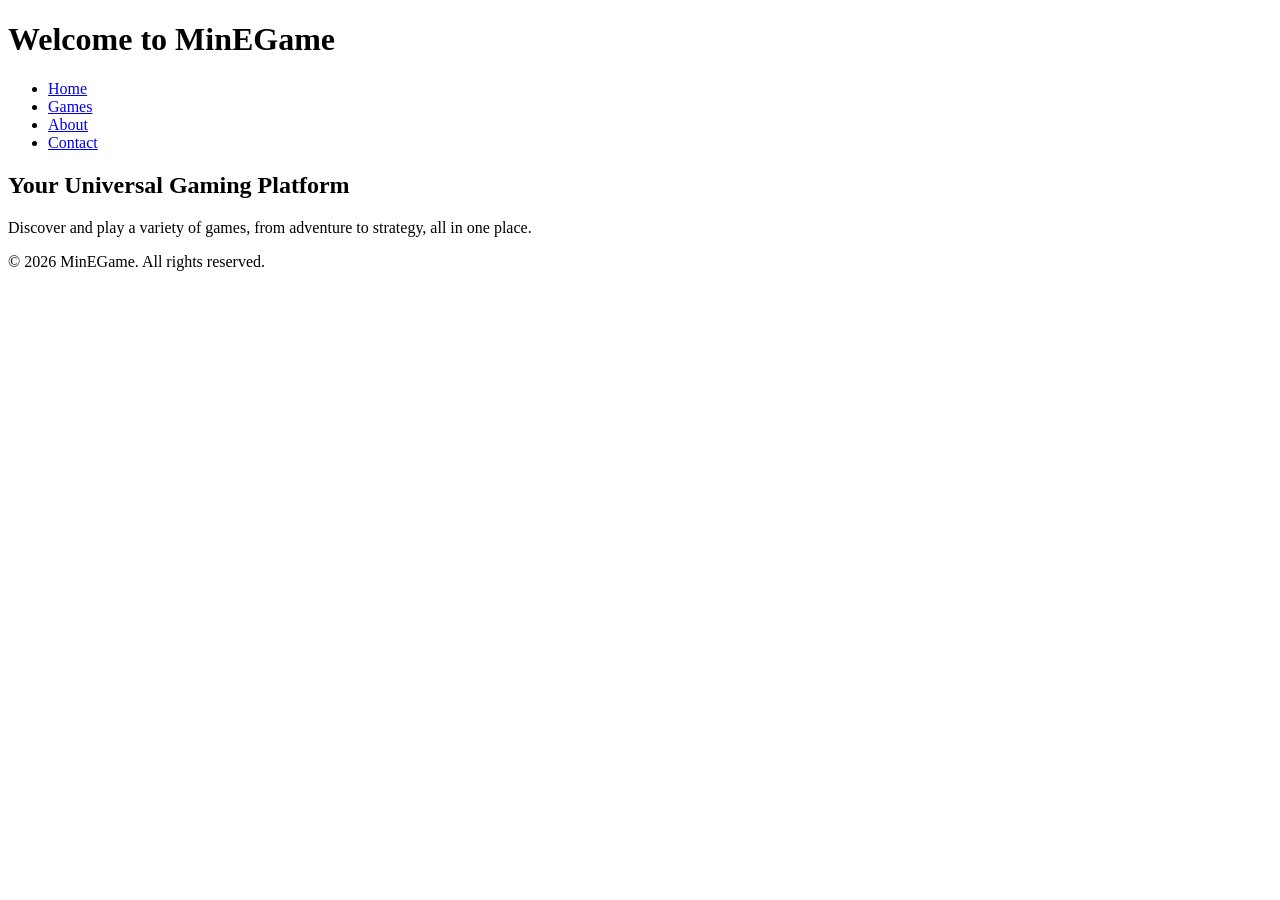
<file: index.html>
<!DOCTYPE html>
<html lang="en">
<head>
    <meta charset="UTF-8">
    <meta name="viewport" content="width=device-width, initial-scale=1.0">
    <title>MinEGame - Universal Gaming Platform</title>
    <link rel="stylesheet" href="styles.css">
</head>
<body>
    <header>
        <h1>Welcome to MinEGame</h1>
        <nav>
            <ul>
                <li><a href="index.html">Home</a></li>
                <li><a href="games.html">Games</a></li>
                <li><a href="about.html">About</a></li>
                <li><a href="contact.html">Contact</a></li>
            </ul>
        </nav>
    </header>
    <section>
        <h2>Your Universal Gaming Platform</h2>
        <p>Discover and play a variety of games, from adventure to strategy, all in one place.</p>
    </section>
    <footer>
        <p>&copy; 2026 MinEGame. All rights reserved.</p>
    </footer>
</body>
</html>
</file>
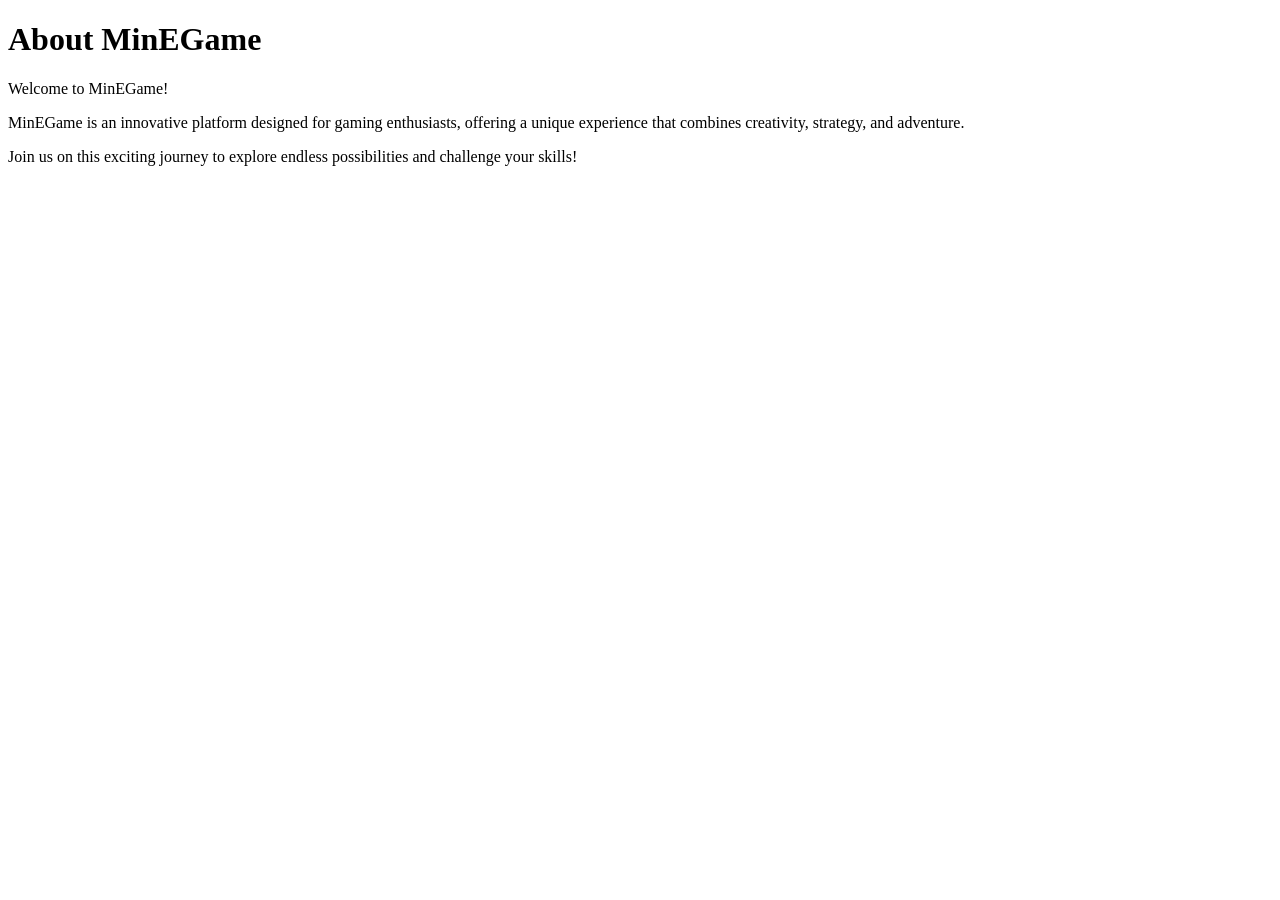
<file: about.html>
<!DOCTYPE html>
<html lang="en">
<head>
    <meta charset="UTF-8">
    <meta name="viewport" content="width=device-width, initial-scale=1.0">
    <title>About MinEGame</title>
</head>
<body>
    <h1>About MinEGame</h1>
    <p>Welcome to MinEGame!</p>
    <p>MinEGame is an innovative platform designed for gaming enthusiasts, offering a unique experience that combines creativity, strategy, and adventure.</p>
    <p>Join us on this exciting journey to explore endless possibilities and challenge your skills!</p>
</body>
</html>
</file>
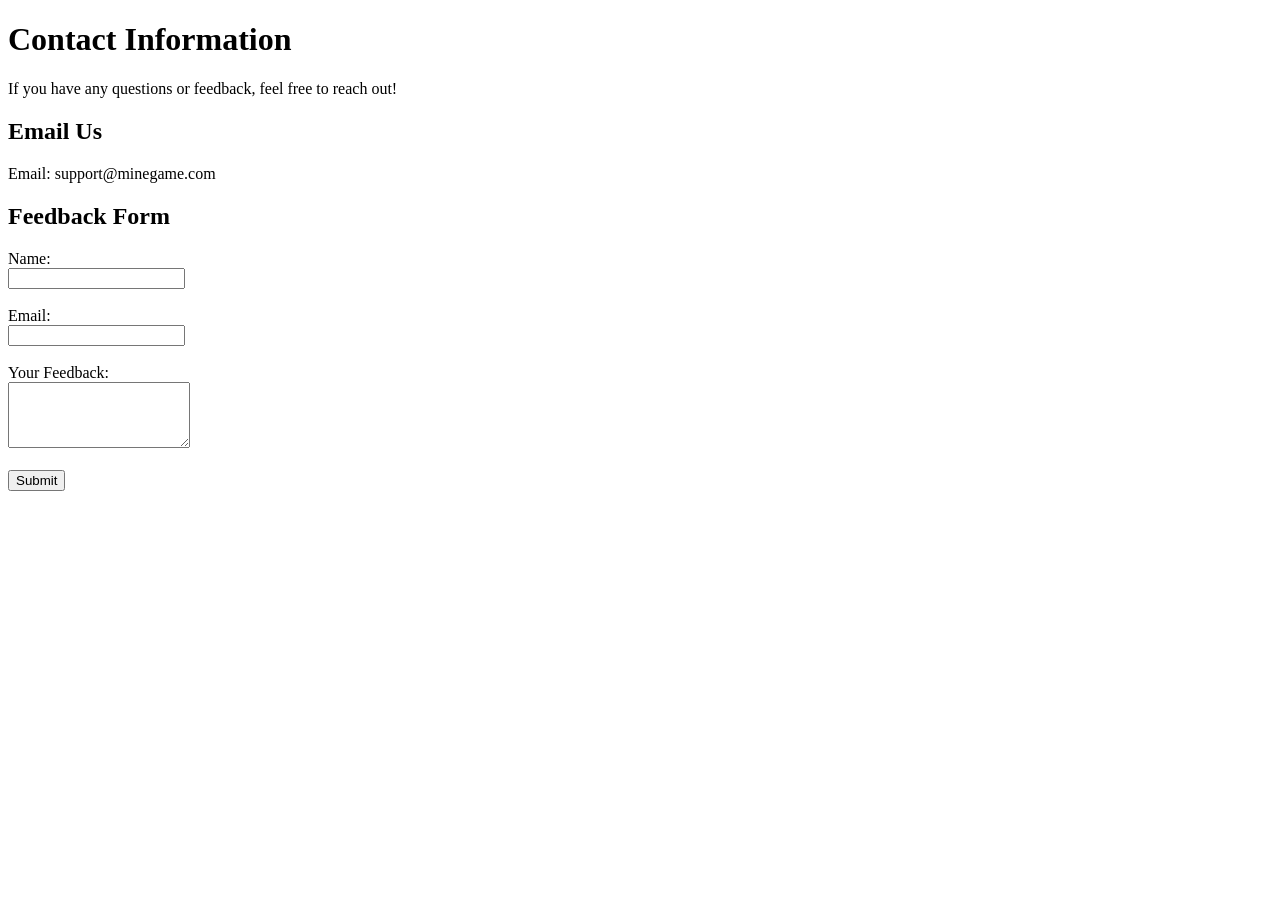
<file: contact.html>
<!DOCTYPE html>
<html lang="en">
<head>
    <meta charset="UTF-8">
    <meta name="viewport" content="width=device-width, initial-scale=1.0">
    <title>Contact Us</title>
</head>
<body>
    <h1>Contact Information</h1>
    <p>If you have any questions or feedback, feel free to reach out!</p>
    <h2>Email Us</h2>
    <p>Email: support@minegame.com</p>

    <h2>Feedback Form</h2>
    <form action="#" method="post">
        <label for="name">Name:</label><br>
        <input type="text" id="name" name="name" required><br><br>
        <label for="email">Email:</label><br>
        <input type="email" id="email" name="email" required><br><br>
        <label for="feedback">Your Feedback:</label><br>
        <textarea id="feedback" name="feedback" rows="4" required></textarea><br><br>
        <input type="submit" value="Submit">
    </form>
</body>
</html>
</file>
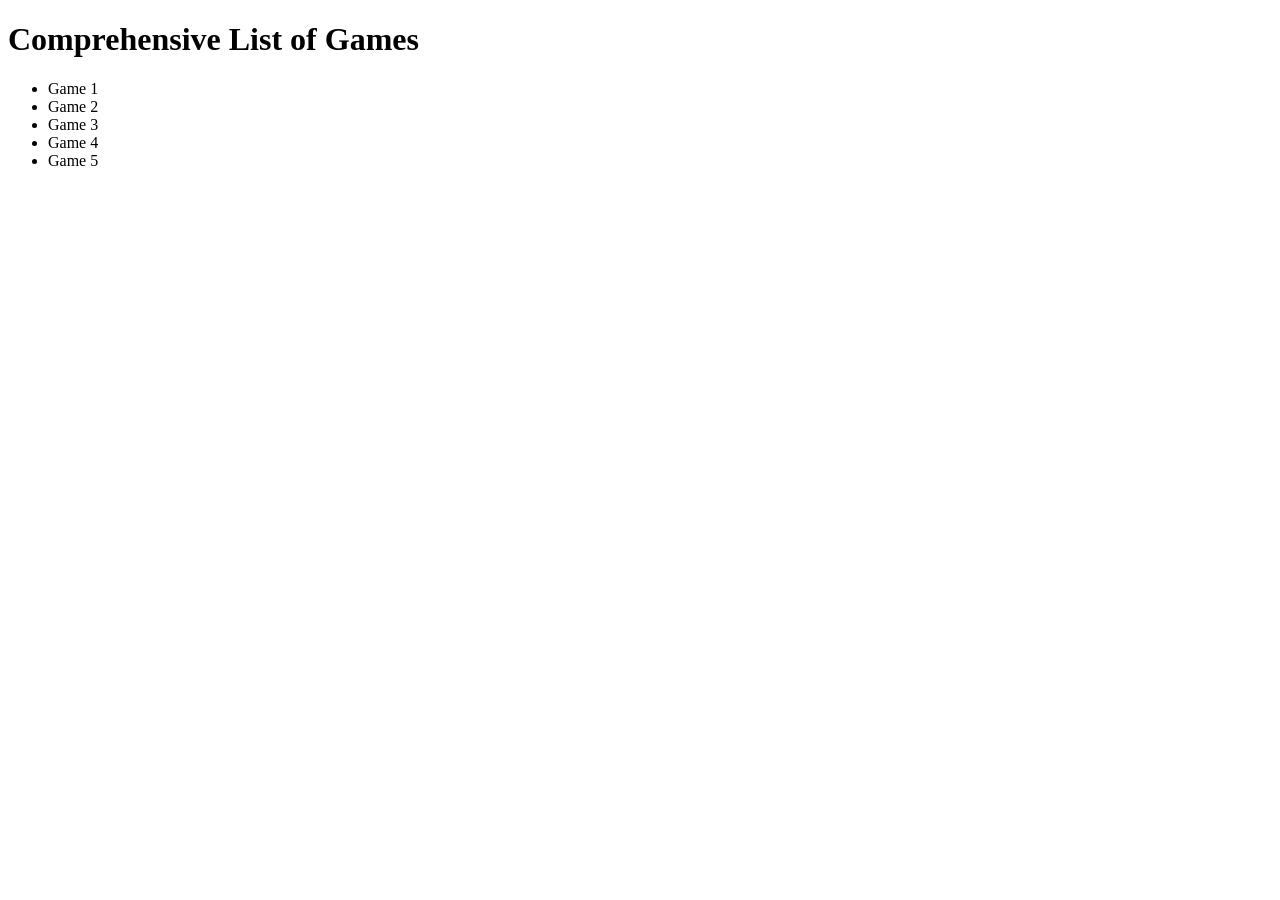
<file: games.html>
<!DOCTYPE html>
<html lang="en">
<head>
    <meta charset="UTF-8">
    <meta name="viewport" content="width=device-width, initial-scale=1.0">
    <title>Games List</title>
</head>
<body>
    <h1>Comprehensive List of Games</h1>
    <ul>
        <li>Game 1</li>
        <li>Game 2</li>
        <li>Game 3</li>
        <li>Game 4</li>
        <li>Game 5</li>
        <!-- Add more games as needed -->
    </ul>
</body>
</html>
</file>
<file: styles.css>
.container {
    display: flex;
    flex-direction: column;
    align-items: center;
    justify-content: center;
    height: 100vh;
    background: linear-gradient(to right, #4e54c8, #8f94fb);
    color: #fff;
    font-family: 'Arial', sans-serif;
}

.header {
    font-size: 2.5em;
    margin-bottom: 20px;
}

.button {
    background-color: #ff4757;
    border: none;
    border-radius: 5px;
    color: white;
    padding: 15px 30px;
    text-align: center;
    text-decoration: none;
    display: inline-block;
    font-size: 16px;
    margin: 4px 2px;
    cursor: pointer;
    transition: background 0.3s;
}

.button:hover {
    background-color: #ff6b81;
}

.footer {
    position: absolute;
    bottom: 20px;
    font-size: 0.8em;
}
</file>
